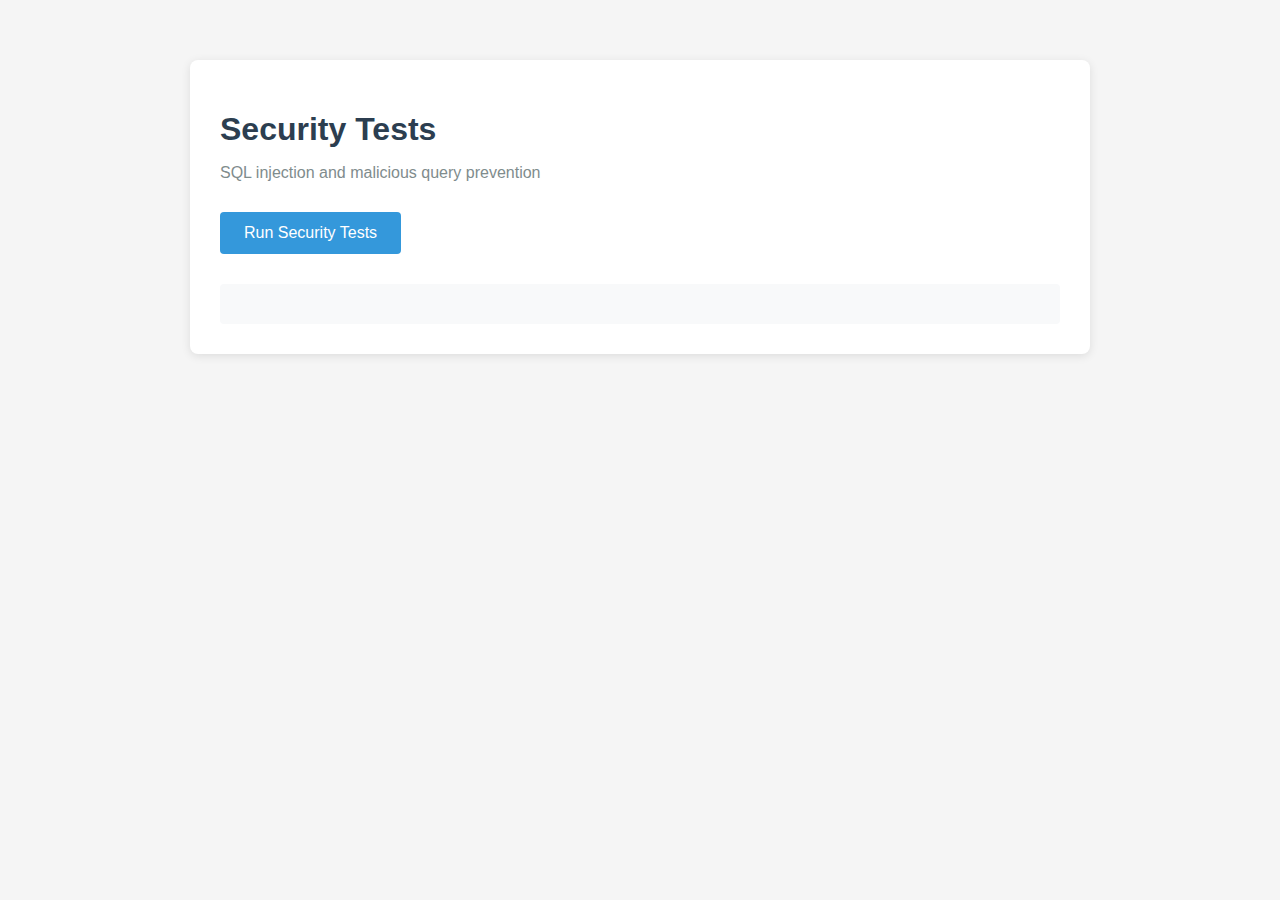
<file: tests/security.html>
<!DOCTYPE html>
<html lang="en">
<head>
  <meta charset="UTF-8">
  <meta name="viewport" content="width=device-width, initial-scale=1.0">
  <title>Security Tests - CSV Query Tool</title>
  <style>
    body {
      font-family: -apple-system, BlinkMacSystemFont, 'Segoe UI', Roboto, sans-serif;
      max-width: 900px;
      margin: 40px auto;
      padding: 20px;
      background: #f5f5f5;
    }
    .container {
      background: white;
      padding: 30px;
      border-radius: 8px;
      box-shadow: 0 2px 10px rgba(0,0,0,0.1);
    }
    h1 {
      color: #2c3e50;
      margin-bottom: 10px;
    }
    .subtitle {
      color: #7f8c8d;
      margin-bottom: 30px;
    }
    button {
      background: #3498db;
      color: white;
      border: none;
      padding: 12px 24px;
      border-radius: 4px;
      font-size: 16px;
      cursor: pointer;
    }
    button:hover {
      background: #2980b9;
    }
    button:disabled {
      background: #95a5a6;
      cursor: not-allowed;
    }
    #results {
      margin-top: 30px;
      white-space: pre-wrap;
      font-family: monospace;
      background: #f8f9fa;
      padding: 20px;
      border-radius: 4px;
      line-height: 1.8;
    }
    .pass {
      color: #27ae60;
      font-weight: bold;
    }
    .fail {
      color: #e74c3c;
      font-weight: bold;
    }
    .test-query {
      color: #666;
      font-size: 0.9em;
      margin-left: 20px;
    }
  </style>
</head>
<body>
  <div class="container">
    <h1>Security Tests</h1>
    <p class="subtitle">SQL injection and malicious query prevention</p>
    
    <button id="run-tests">Run Security Tests</button>
    
    <div id="results"></div>
  </div>

  <script src="../validate.js"></script>
  <script>
    const maliciousQueries = [
      {
        name: 'DROP TABLE',
        query: 'DROP TABLE tablename'
      },
      {
        name: 'DELETE',
        query: 'DELETE FROM tablename WHERE 1=1'
      },
      {
        name: 'INSERT',
        query: 'INSERT INTO tablename VALUES (1, 2, 3)'
      },
      {
        name: 'UPDATE',
        query: 'UPDATE tablename SET salary = 0'
      },
      {
        name: 'CREATE TABLE',
        query: 'CREATE TABLE evil (id INT)'
      },
      {
        name: 'ALTER TABLE',
        query: 'ALTER TABLE tablename ADD COLUMN hacked INT'
      },
      {
        name: 'TRUNCATE',
        query: 'TRUNCATE TABLE tablename'
      },
      {
        name: 'SQL Injection Pattern',
        query: "SELECT * FROM tablename; DROP TABLE tablename; --"
      },
      {
        name: 'EXEC Command',
        query: 'EXEC sp_executesql @cmd'
      },
      {
        name: 'No SELECT Statement',
        query: 'SHOW TABLES'
      }
    ];

    const validQueries = [
      {
        name: 'Basic SELECT',
        query: 'SELECT * FROM tablename LIMIT 10'
      },
      {
        name: 'Filtered SELECT',
        query: 'SELECT name, salary FROM tablename WHERE salary > 50000'
      },
      {
        name: 'Aggregation',
        query: 'SELECT department, AVG(salary) FROM tablename GROUP BY department'
      },
      {
        name: 'Complex Query',
        query: 'SELECT department, COUNT(*) as cnt FROM tablename WHERE salary > 50000 GROUP BY department ORDER BY cnt DESC'
      },
      {
        name: 'Window Function',
        query: 'SELECT name, salary, ROW_NUMBER() OVER (ORDER BY salary DESC) as rank FROM tablename'
      }
    ];

    function runTests() {
      const resultsDiv = document.getElementById('results');
      const runButton = document.getElementById('run-tests');
      
      runButton.disabled = true;
      
      let output = '\nSecurity Tests\n';
      output += '='.repeat(50) + '\n\n';
      output += 'Testing Malicious Queries (should be blocked):\n';
      output += '-'.repeat(50) + '\n';
      
      let maliciousTestsPassed = 0;
      
      for (const test of maliciousQueries) {
        try {
          validateQuery(test.query);
          output += `<span class="fail">✗ ${test.name} - NOT BLOCKED (SECURITY RISK)</span>\n`;
          output += `<span class="test-query">Query: ${test.query}</span>\n\n`;
        } catch (error) {
          output += `<span class="pass">✓ ${test.name} - Blocked</span>\n`;
          output += `<span class="test-query">Error: ${error.message}</span>\n\n`;
          maliciousTestsPassed++;
        }
      }
      
      output += `\nMalicious Queries Blocked: ${maliciousTestsPassed}/${maliciousQueries.length}\n\n`;
      
      output += '\nTesting Valid Queries (should be allowed):\n';
      output += '-'.repeat(50) + '\n';
      
      let validTestsPassed = 0;
      
      for (const test of validQueries) {
        try {
          validateQuery(test.query);
          output += `<span class="pass">✓ ${test.name} - Allowed</span>\n`;
          output += `<span class="test-query">Query: ${test.query}</span>\n\n`;
          validTestsPassed++;
        } catch (error) {
          output += `<span class="fail">✗ ${test.name} - Incorrectly Blocked</span>\n`;
          output += `<span class="test-query">Error: ${error.message}</span>\n\n`;
        }
      }
      
      output += `\nValid Queries Allowed: ${validTestsPassed}/${validQueries.length}\n\n`;
      
      const totalPassed = maliciousTestsPassed + validTestsPassed;
      const totalTests = maliciousQueries.length + validQueries.length;
      
      output += '='.repeat(50) + '\n';
      if (totalPassed === totalTests) {
        output += `<span class="pass">All tests passed: ${totalPassed}/${totalTests}</span>\n`;
      } else {
        output += `<span class="fail">Tests passed: ${totalPassed}/${totalTests}</span>\n`;
      }
      
      resultsDiv.innerHTML = output;
      runButton.disabled = false;
    }

    document.addEventListener('DOMContentLoaded', () => {
      document.getElementById('run-tests').addEventListener('click', runTests);
    });
  </script>
</body>
</html>
</file>
